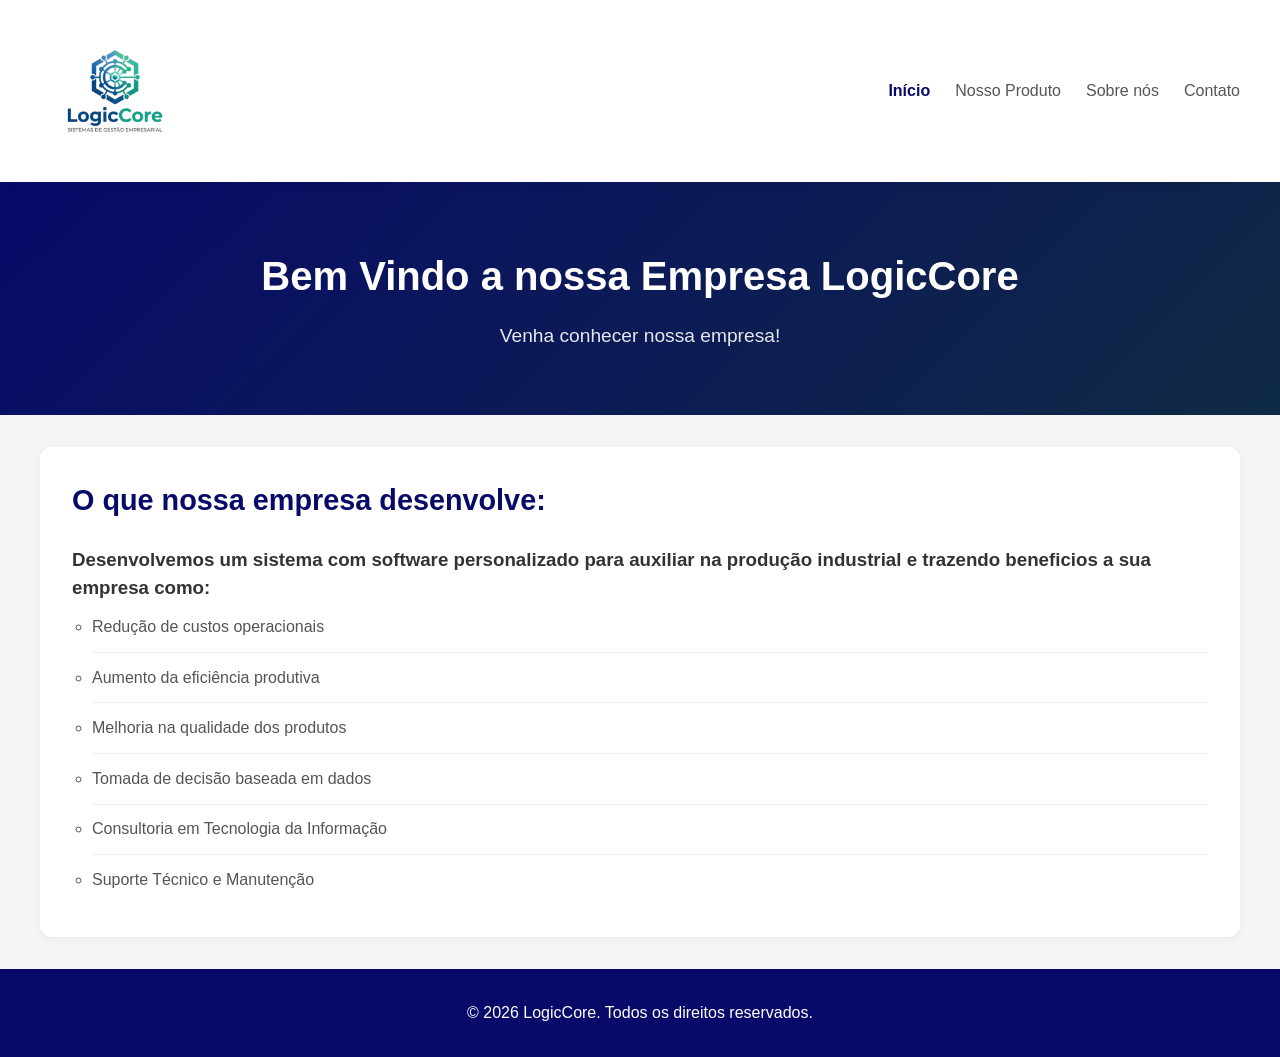
<file: index.html>
<!DOCTYPE html>
<html lang="pt-BR">
<head>
    <meta charset="UTF-8">
    <meta name="viewport" content="width=device-width, initial-scale=1.0">
    <title>Bem vindo à LogicCore</title>
    <link rel="stylesheet" href="../css/index.css">
      <link rel="stylesheet" href="../style.css">
</head>
<body>

    <nav>
        <div class="nav-container">
            <a href="#" class="logo">
                <img src="imagens_site/logo.png" alt="LogicCore Logo">
            </a>

            <button class="menu-toggle" id="menu-toggle">☰</button>

            <ul class="nav-menu">
                <li><a href="index.html" class="active">Início</a></li>
                <li><a href="paginas/produto.html">Nosso Produto</a></li>
                <li class="dropdown">
                    <a href="#">Sobre nós</a>
                    <ul class="dropdown-menu">
                        <li><a href="paginas/historia.html">Nossa História</a></li>
                        <li><a href="paginas/depoimentos.html">Depoimentos</a></li>
                    </ul>
                </li>
                <li><a href="paginas/contato.html">Contato</a></li>
            </ul>
        </div>
    </nav>

 
    <header>
        <h1>Bem Vindo a nossa Empresa LogicCore</h1>
        <p>Venha conhecer nossa empresa!</p>
    </header>

    <section class="services">
        <h2>O que nossa empresa desenvolve:</h2> 
            <h3>Desenvolvemos um sistema com software personalizado para auxiliar na produção industrial e trazendo beneficios a sua empresa como:</h3>
                <ul>
                    <li>Redução de custos operacionais</li>
                    <li>Aumento da eficiência produtiva</li>
                    <li>Melhoria na qualidade dos produtos</li>
                    <li>Tomada de decisão baseada em dados</li>
                    <li>Consultoria em Tecnologia da Informação</li>
                    <li>Suporte Técnico e Manutenção</li>
                </ul>
             </li>

        </ul>
    </section>

    <footer>
        <p>&copy; 2026 LogicCore. Todos os direitos reservados.</p>
    </footer>

    <script>
        // Menu mobile toggle
        const menuToggle = document.getElementById('menu-toggle');
        const navMenu = document.querySelector('.nav-menu');
        
        if (menuToggle && navMenu) {
            menuToggle.addEventListener('click', () => {
                navMenu.classList.toggle('active');
            });
        }

        // Fechar menu mobile ao clicar em um link
        const navLinks = document.querySelectorAll('.nav-menu a');
        navLinks.forEach(link => {
            link.addEventListener('click', () => {
                navMenu.classList.remove('active');
            });
        });
    </script>
</body>
</html>
</file>
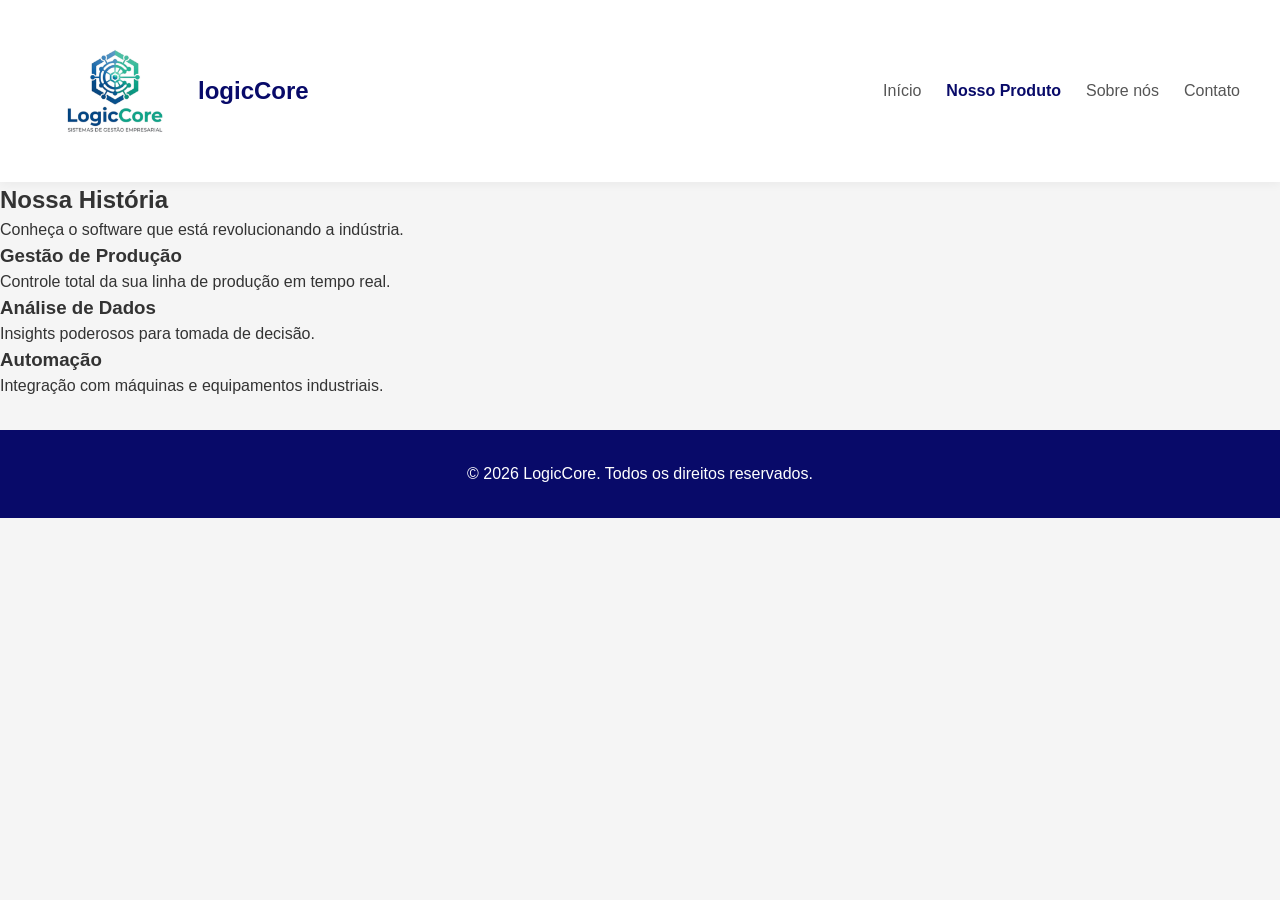
<file: historia.html>
<!DOCTYPE html>
<html lang="pt-BR">
<head>
    <meta charset="UTF-8">
    <meta name="viewport" content="width=device-width, initial-scale=1.0">
    <title>LogicCore - Nosso Produto</title>
    <link rel="stylesheet" href="style.css">
</head>
<body>

    <nav>
        <div class="nav-container">
            <a href="index.html" class="logo">
                <img src="imagens_site/logo.png" alt="LogicCore Logo">
                logicCore
            </a>
            <ul class="nav-menu">
                <li><a href="index.html">Início</a></li>
                <li><a href="produto.html" class="active">Nosso Produto</a></li>
                <li class="dropdown">
                    <a href="sobre.html">Sobre nós</a>
                    <ul class="dropdown-menu">
                        <li><a href="historia.html">Nossa História</a></li>
                        <li><a href="depoimentos.html">Depoimentos</a></li>
                    </ul>
                </li>
                <li><a href="contato.html">Contato</a></li>
            </ul>
        </div>
    </nav>

    <section class="product-page">
        <div class="container">
            <h1>Nossa História</h1>
            <p>Conheça o software que está revolucionando a indústria.</p>
            
            <div class="product-features">
                <div class="feature">
                    <h3>Gestão de Produção</h3>
                    <p>Controle total da sua linha de produção em tempo real.</p>
                </div>
                <div class="feature">
                    <h3>Análise de Dados</h3>
                    <p>Insights poderosos para tomada de decisão.</p>
                </div>
                <div class="feature">
                    <h3>Automação</h3>
                    <p>Integração com máquinas e equipamentos industriais.</p>
                </div>
            </div>
        </div>
    </section>

    <footer>
        <p>&copy; 2026 LogicCore. Todos os direitos reservados.</p>
    </footer>

</body>
</html>
</file>
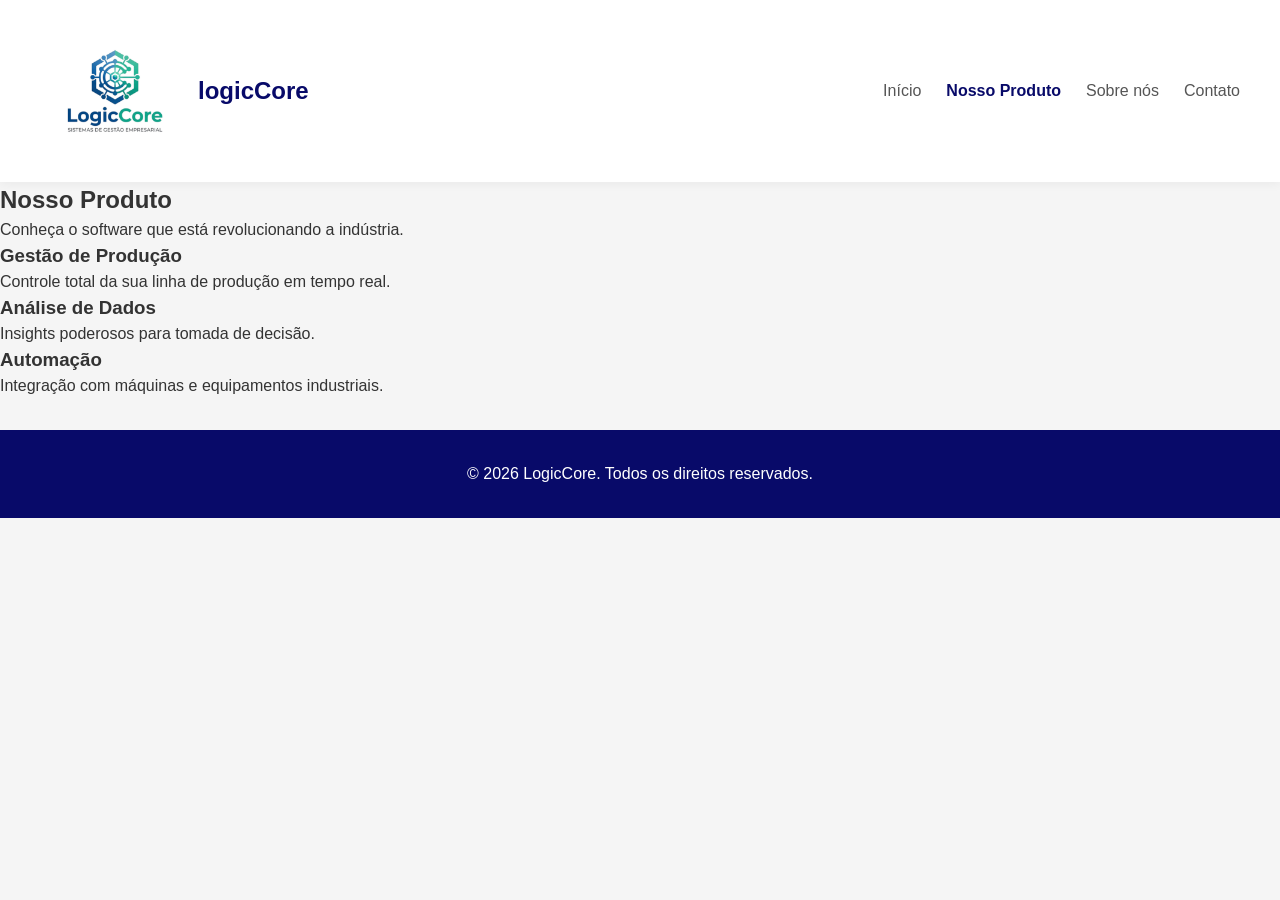
<file: produto.html>
<!DOCTYPE html>
<html lang="pt-BR">
<head>
    <meta charset="UTF-8">
    <meta name="viewport" content="width=device-width, initial-scale=1.0">
    <title>LogicCore - Nosso Produto</title>
    <link rel="stylesheet" href="style.css">
</head>
<body>

    <nav>
        <div class="nav-container">
            <a href="index.html" class="logo">
                <img src="imagens_site/logo.png" alt="LogicCore Logo">
                logicCore
            </a>
            <ul class="nav-menu">
                <li><a href="index.html">Início</a></li>
                <li><a href="produto.html" class="active">Nosso Produto</a></li>
                <li class="dropdown">
                    <a href="sobre.html">Sobre nós</a>
                    <ul class="dropdown-menu">
                        <li><a href="historia.html">Nossa História</a></li>
                        <li><a href="depoimentos.html">Depoimentos</a></li>
                    </ul>
                </li>
                <li><a href="contato.html">Contato</a></li>
            </ul>
        </div>
    </nav>

    <!-- CONTEÚDO ESPECÍFICO DA PÁGINA PRODUTO -->
    <section class="product-page">
        <div class="container">
            <h1>Nosso Produto</h1>
            <p>Conheça o software que está revolucionando a indústria.</p>
            
            <div class="product-features">
                <div class="feature">
                    <h3>Gestão de Produção</h3>
                    <p>Controle total da sua linha de produção em tempo real.</p>
                </div>
                <div class="feature">
                    <h3>Análise de Dados</h3>
                    <p>Insights poderosos para tomada de decisão.</p>
                </div>
                <div class="feature">
                    <h3>Automação</h3>
                    <p>Integração com máquinas e equipamentos industriais.</p>
                </div>
            </div>
        </div>
    </section>

    <footer>
        <p>&copy; 2026 LogicCore. Todos os direitos reservados.</p>
    </footer>

</body>
</html>
</file>
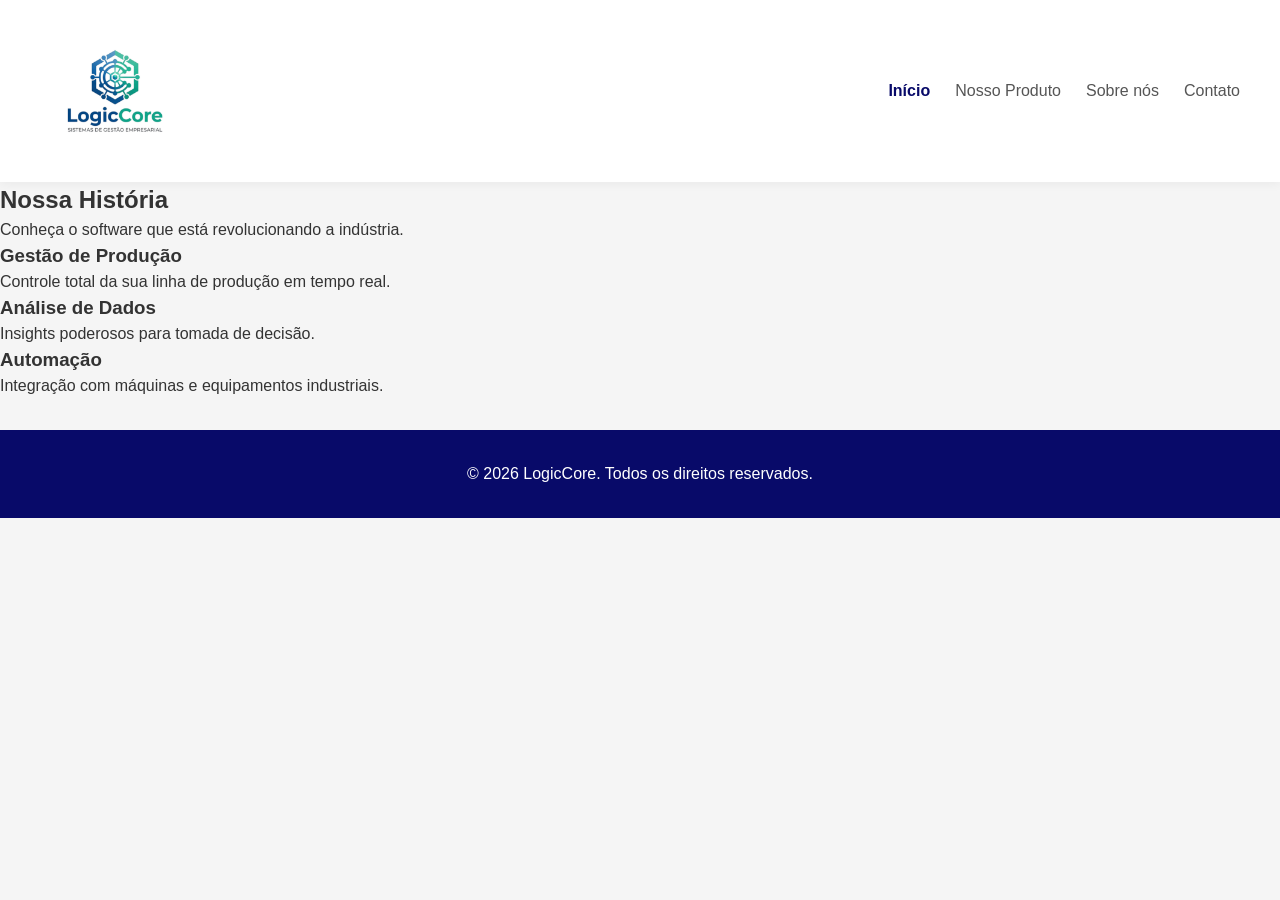
<file: paginas/historia.html>
<!DOCTYPE html>
<html lang="pt-BR">
<head>
    <meta charset="UTF-8">
    <meta name="viewport" content="width=device-width, initial-scale=1.0">
    <title>Nossa História</title>
    <link rel="stylesheet" href="../style.css">
    <link rel="stylesheet" href="../css/historia.css"></head>
<body>

    <nav>
        <div class="nav-container">
            <a href="../index.html" class="logo">
                <img src="../imagens_site/logo.png" alt="LogicCore Logo">
            </a>
         <ul class="nav-menu">
                <li><a href="../index.html" class="active">Início</a></li>
                <li><a href="../paginas/produto.html">Nosso Produto</a></li>
                <li class="dropdown">
                    <a href="#">Sobre nós</a>
                    <ul class="dropdown-menu">
                        <li><a href="../paginas/historia.html">Nossa História</a></li>
                        <li><a href="../paginas/depoimentos.html">Depoimentos</a></li>
                    </ul>
                </li>
                <li><a href="../paginas/contato.html">Contato</a></li>
            </ul>
        </div>
    </nav>


    <section class="product-page">
        <div class="container">
            <h1>Nossa História</h1>
            <p>Conheça o software que está revolucionando a indústria.</p>
            
            <div class="product-features">
                <div class="feature">
                    <h3>Gestão de Produção</h3>
                    <p>Controle total da sua linha de produção em tempo real.</p>
                </div>
                <div class="feature">
                    <h3>Análise de Dados</h3>
                    <p>Insights poderosos para tomada de decisão.</p>
                </div>
                <div class="feature">
                    <h3>Automação</h3>
                    <p>Integração com máquinas e equipamentos industriais.</p>
                </div>
            </div>
        </div>
    </section>

    <footer>
        <p>&copy; 2026 LogicCore. Todos os direitos reservados.</p>
    </footer>

    <script>
        // Menu mobile toggle
        const menuToggle = document.getElementById('menu-toggle');
        const navMenu = document.querySelector('.nav-menu');
        
        if (menuToggle && navMenu) {
            menuToggle.addEventListener('click', () => {
                navMenu.classList.toggle('active');
            });
        }

        // Fechar menu mobile ao clicar em um link
        const navLinks = document.querySelectorAll('.nav-menu a');
        navLinks.forEach(link => {
            link.addEventListener('click', () => {
                navMenu.classList.remove('active');
            });
        });
    </script>
</body>
</html>
</file>
<file: css/index.css>
header {
    background: linear-gradient(135deg, var(--primary-color) 0%, #0f2a44 100%);
    color: white;
    text-align: center;
    padding: 4rem 2rem;
}

header h1 {
    font-size: 2.5rem;
    margin-bottom: 1rem;
}

header p {
    font-size: 1.2rem;
    opacity: 0.9;
}

/* Serviços*/
.services {
    max-width: 1200px;
    margin: 2rem auto;
    padding: 2rem;
    background-color: white;
    border-radius: 12px;
    box-shadow: 0 2px 10px rgba(0, 0, 0, 0.05);
}

.services h2 {
    color: var(--primary-color);
    margin-bottom: 1.5rem;
    font-size: 1.8rem;
}

.services ul {
         padding-left: 20px;
    list-style-type: circle;
}

.services li {
    padding: 0.8rem 0;
    border-bottom: 1px solid #eee;
    color: var(--text-light);
}

.services li:last-child {
    border-bottom: none;
}

.services li::before {
    color: var(--primary-color);
    margin-right: 0.8rem;
    font-weight: bold;
}

/* Responsivo da home */
@media (max-width: 768px) {
    header h1 {
        font-size: 1.8rem;
    }
    header p {
        font-size: 1rem;
    }

    .services {
        margin: 1rem;
        padding: 1.5rem;
    }
}
</file>
<file: style.css>
:root {
    --primary-color: #080a69;
    --secondary-color: #ffffff;
    --text-color: #333;
    --text-light: #555;
    --hover-color: #0f2a44;
}

* {
    margin: 0;
    padding: 0;
    box-sizing: border-box;
}

body {
    font-family: -apple-system, BlinkMacSystemFont, "Segoe UI", Roboto, "Helvetica Neue", Arial, sans-serif;
    line-height: 1.5;
    color: var(--text-color);
    background-color: #f5f5f5;
}

/* ========== NAVBAR (todas páginas) ========== */
nav {
    background-color: var(--secondary-color);
    padding: 1rem 2rem;
    box-shadow: 0 2px 10px rgba(0, 0, 0, 0.05);
    position: sticky;
    top: 0;
    z-index: 1000;
}

.nav-container {
    max-width: 1200px;
    margin: 0 auto;
    display: flex;
    justify-content: space-between;
    align-items: center;
    flex-wrap: wrap;
}

.logo {
    display: flex;
    align-items: center;
    gap: 0.5rem;
    font-size: 1.5rem;
    font-weight: bold;
    color: var(--primary-color);
    text-decoration: none;
}

.logo img {
    height: 150px;
    width: auto;
}

/* Botão menu mobile */
.menu-toggle {
    display: none;
    background: none;
    border: 1px solid #ddd;
    border-radius: 5px;
    font-size: 1.5rem;
    cursor: pointer;
    color: var(--primary-color);
    padding: 0.3rem 0.8rem;
}

.menu-toggle:hover {
    background-color: #f0f0f0;
}

/* Menu principal */
.nav-menu {
    list-style: none;
    margin: 0;
    padding: 0;
    display: flex;
    position: relative;
}

.nav-menu li {
    position: relative;
    margin-left: 25px;
}

.nav-menu li a {
    color: var(--text-light);
    text-decoration: none;
    font-size: 1em;
    font-weight: 500;
    transition: color 0.3s ease;
}

.nav-menu li a:hover {
    color: var(--primary-color);
    text-decoration: underline;
}

.nav-menu li a.active {
    color: var(--primary-color);
    font-weight: 600;
}

/* ========== DROPDOWN (todas páginas) ========== */
.nav-menu li .dropdown-menu {
    display: none;
    position: absolute;
    top: 100%;
    left: 0;
    background-color: var(--secondary-color);
    list-style: none;
    padding: 0;
    margin: 0;
    min-width: 180px;
    border-radius: 8px;
    box-shadow: 0 5px 15px rgba(0, 0, 0, 0.15);
    opacity: 0;
    visibility: hidden;
    transform: translateY(10px);
    transition: all 0.3s ease;
    z-index: 100;
}

.nav-menu li:hover .dropdown-menu {
    display: block;
    opacity: 1;
    visibility: visible;
    transform: translateY(0);
}

.nav-menu li .dropdown-menu li {
    margin-left: 0;
}

.nav-menu li .dropdown-menu li a {
    display: block;
    padding: 10px 20px;
    color: var(--text-light);
    white-space: nowrap;
}

.nav-menu li .dropdown-menu li a:hover {
    background-color: #f0f0f0;
    color: var(--primary-color);
    text-decoration: none;
}

/* ========== FOOTER (todas páginas) ========== */
footer {
    background-color: var(--primary-color);
    color: white;
    text-align: center;
    padding: 2rem;
    margin-top: 2rem;
}

/* ========== RESPONSIVIDADE GLOBAL (todas páginas) ========== */
@media (max-width: 768px) {
    .menu-toggle {
        display: block;
    }

    .nav-menu {
        display: none;
        flex-direction: column;
        width: 100%;
        margin-top: 1rem;
    }

    .nav-menu.active {
        display: flex;
    }

    .nav-menu li {
        margin-left: 0;
        margin-top: 0.5rem;
    }

    .nav-menu li a {
        display: block;
        padding: 0.8rem 0;
    }

    /* Dropdown no mobile */
    .nav-menu li .dropdown-menu {
        position: static;
        box-shadow: none;
        padding-left: 1rem;
        background-color: transparent;
        transform: none;
        opacity: 1;
        visibility: hidden;
        display: none;
    }

    .nav-menu li.active .dropdown-menu {
        visibility: visible;
        display: block;
    }

    .nav-menu li .dropdown-menu li a {
        padding: 0.5rem 0 0.5rem 1rem;
    }
}
</file>
<file: css/historia.css>
:root {
    --primary-color: #080a69;
    --secondary-color: #ffffff;
    --text-color: #333;
    --text-light: #555;
    --hover-color: #0f2a44;
}

* {
    margin: 0;
    padding: 0;
    box-sizing: border-box;
}

body {
    font-family: -apple-system, BlinkMacSystemFont, "Segoe UI", Roboto, "Helvetica Neue", Arial, sans-serif;
    line-height: 1.5;
    color: var(--text-color);
    background-color: #f5f5f5;
}


nav {
    background-color: var(--secondary-color);
    padding: 1rem 2rem;
    box-shadow: 0 2px 10px rgba(0, 0, 0, 0.05);
    position: sticky;
    top: 0;
    z-index: 1000;
}

.nav-container {
    max-width: 1200px;
    margin: 0 auto;
    display: flex;
    justify-content: space-between;
    align-items: center;
    flex-wrap: wrap;
}


.logo {
    display: flex;
    align-items: center;
    gap: 0.5rem;
    font-size: 1.5rem;
    font-weight: bold;
    color: var(--primary-color);
    text-decoration: none;
}

.logo img {
    height: 150px;
    width: auto;
}

/* Botão menu mobile */
.menu-toggle {
    display: none;
    background: none;
    border: 1px solid #ddd;
    border-radius: 5px;
    font-size: 1.5rem;
    cursor: pointer;
    color: var(--primary-color);
    padding: 0.3rem 0.8rem;
}

.menu-toggle:hover {
    background-color: #f0f0f0;
}


.nav-menu {
    list-style: none;
    margin: 0;
    padding: 0;
    display: flex;
    position: relative;
}

.nav-menu li {
    position: relative;
    margin-left: 25px;
}

.nav-menu li a {
    color: var(--text-light);
    text-decoration: none;
    font-size: 1em;
    font-weight: 500;
    transition: color 0.3s ease;
}

.nav-menu li a:hover {
    color: var(--primary-color);
    text-decoration: underline;
}

.nav-menu li a.active {
    color: var(--primary-color);
    font-weight: 600;
}


.nav-menu li .dropdown-menu {
    display: none;
    position: absolute;
    top: 100%;
    left: 0;
    background-color: var(--secondary-color);
    list-style: none;
    padding: 0;
    margin: 0;
    min-width: 180px;
    border-radius: 8px;
    box-shadow: 0 5px 15px rgba(0, 0, 0, 0.15);
    opacity: 0;
    visibility: hidden;
    transform: translateY(10px);
    transition: all 0.3s ease;
    z-index: 100;
}

.nav-menu li:hover .dropdown-menu {
    display: block;
    opacity: 1;
    visibility: visible;
    transform: translateY(0);
}

.nav-menu li .dropdown-menu li {
    margin-left: 0;
}

.nav-menu li .dropdown-menu li a {
    display: block;
    padding: 10px 20px;
    color: var(--text-light);
    white-space: nowrap;
}

.nav-menu li .dropdown-menu li a:hover {
    background-color: #f0f0f0;
    color: var(--primary-color);
    text-decoration: none;
}


header {
    background: linear-gradient(135deg, var(--primary-color) 0%, #0f2a44 100%);
    color: white;
    text-align: center;
    padding: 4rem 2rem;
}

header h1 {
    font-size: 2.5rem;
    margin-bottom: 1rem;
}

header p {
    font-size: 1.2rem;
    opacity: 0.9;
}

.services {
    max-width: 1200px;
    margin: 2rem auto;
    padding: 2rem;
    background-color: white;
    border-radius: 12px;
    box-shadow: 0 2px 10px rgba(0, 0, 0, 0.05);
}

.services h2 {
    color: var(--primary-color);
    margin-bottom: 1.5rem;
    font-size: 1.8rem;
}

.services ul {
    list-style: none;
}

.services li {
    padding: 0.8rem 0;
    border-bottom: 1px solid #eee;
    color: var(--text-light);
}

.services li:last-child {
    border-bottom: none;
}

.services li::before {
    content: "✓";
    color: var(--primary-color);
    margin-right: 0.8rem;
    font-weight: bold;
}


footer {
    background-color: var(--primary-color);
    color: white;
    text-align: center;
    padding: 2rem;
    margin-top: 2rem;
}


@media (max-width: 768px) {
    .menu-toggle {
        display: block;
    }

    .nav-menu {
        display: none;
        flex-direction: column;
        width: 100%;
        margin-top: 1rem;
    }

    .nav-menu.active {
        display: flex;
    }

    .nav-menu li {
        margin-left: 0;
        margin-top: 0.5rem;
    }

    .nav-menu li a {
        display: block;
        padding: 0.8rem 0;
    }


    .nav-menu li .dropdown-menu {
        position: static;
        box-shadow: none;
        padding-left: 1rem;
        background-color: transparent;
        transform: none;
        opacity: 1;
        visibility: hidden;
        display: none;
    }

    .nav-menu li.active .dropdown-menu {
        visibility: visible;
        display: block;
    }

    .nav-menu li .dropdown-menu li a {
        padding: 0.5rem 0 0.5rem 1rem;
    }

    header h1 {
        font-size: 1.8rem;
    }

    header p {
        font-size: 1rem;
    }

    .services {
        margin: 1rem;
        padding: 1.5rem;
    }

@media (max-width: 768px) {
    header h1 {
        font-size: 1.8rem;
    }
    header p {
        font-size: 1rem;
    }

    .services {
        margin: 1rem;
        padding: 1.5rem;
    }
}
}
</file>
